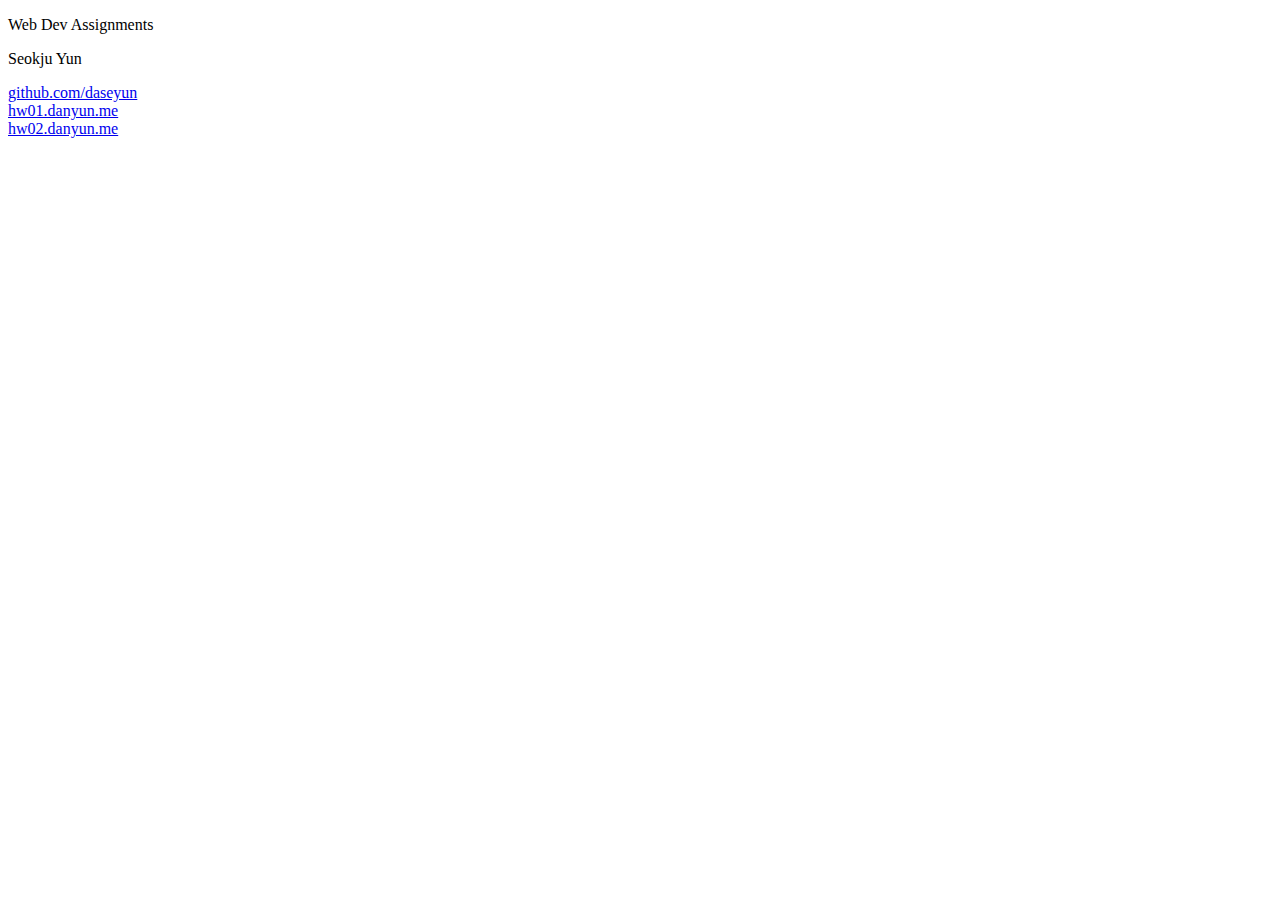
<file: www/danyun.me/index.html>
<!DOCTYPE html>
<html>

<body>
	<p>
		Web Dev Assignments
	</p>
	<p>
		Seokju Yun
	</p>
	<a href="https://github.com/daseyun">github.com/daseyun</a>
	</br>
	<a href="http://hw01.danyun.me">hw01.danyun.me</a>
	</br>
	<a href="http://hw02.danyun.me">hw02.danyun.me</a>

</body>

</html>
</file>
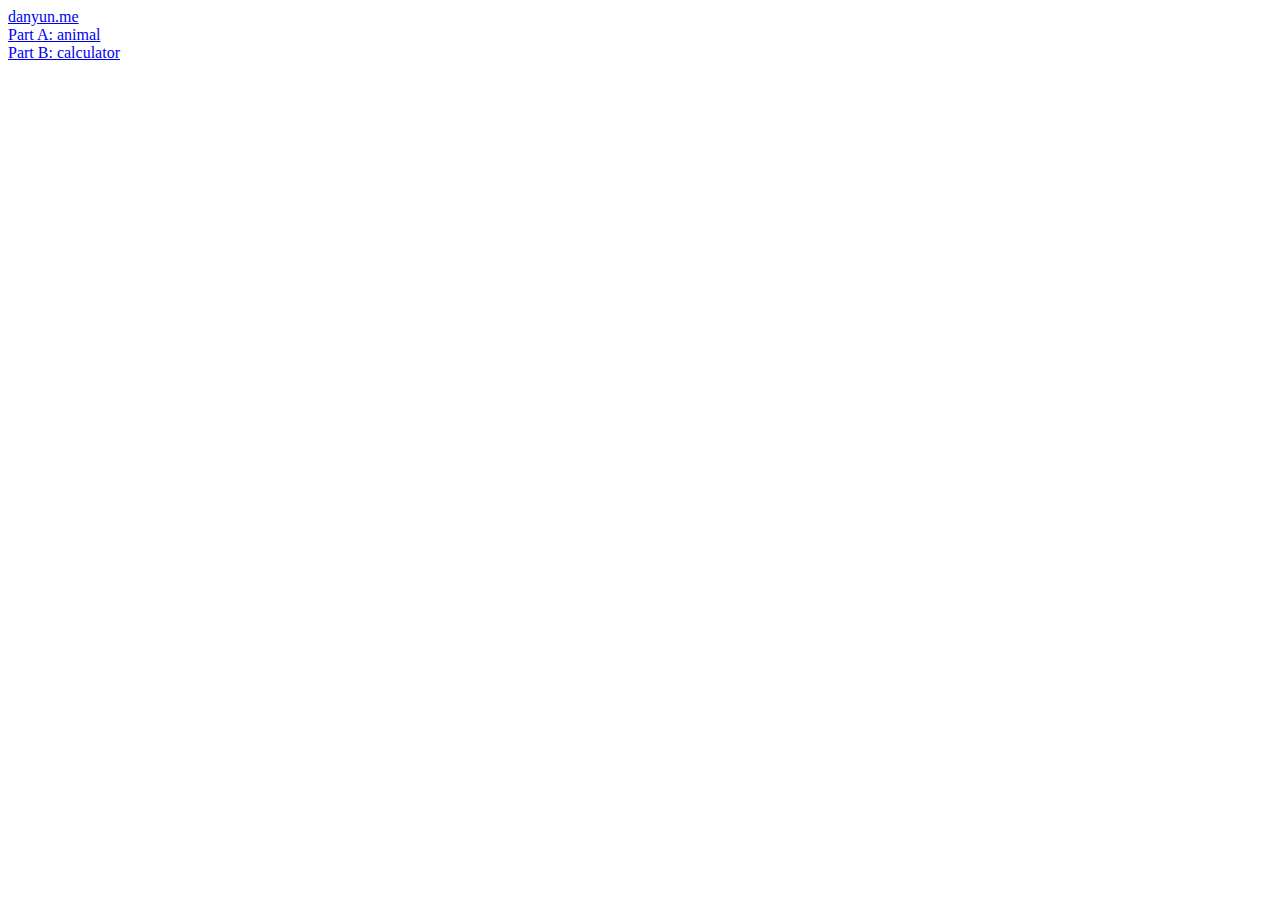
<file: www/hw02.danyun.me/index.html>
<!DOCTYPE html>
<html>

<head>
    <meta charset="utf-8">
    <title>hw02</title>
</head>

<body>
    <a href="http://danyun.me">danyun.me</a>
    <br />
    <a href="animal/animal.html">Part A: animal</a>
    <br />
    <a href="calc/calc.html">Part B: calculator</a>
</body>

</html>
</file>
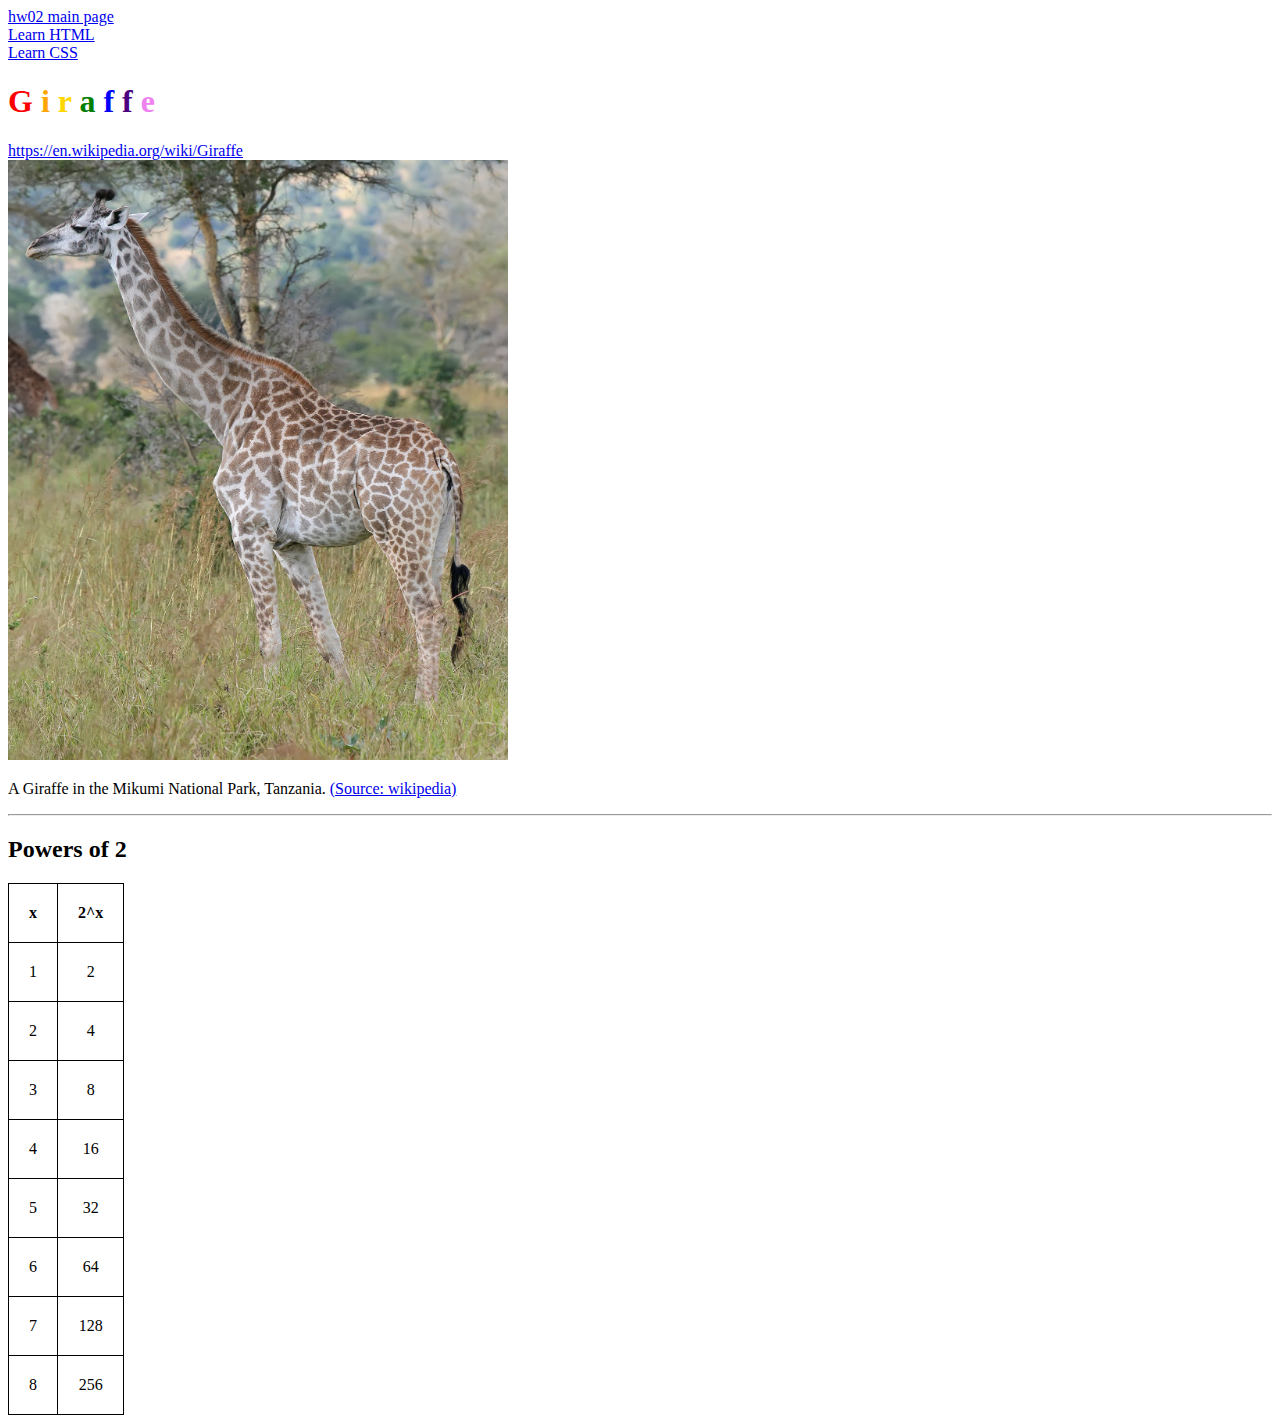
<file: www/hw02.danyun.me/animal/animal.html>
<!DOCTYPE html>
<!-- part A -->
<html>
<!-- Create a web page, “animal.html”, that contains the following stuff: -->

<head>
    <meta charset="UTF-8">
    <title>animal</title>
    <link rel="stylesheet" href="animalStyle.css">
</head>

<body>
    <a href="../index.html">hw02 main page</a>
    <br />
    <!-- A link to the “Learn HTML” tutorial. -->
    <a href="https://www.w3schools.com/html/default.asp">Learn HTML</a>
    <br />
    <!-- A link to the “Learn CSS” tutorial. -->
    <a href="https://www.w3schools.com/css/default.asp">Learn CSS</a>
    <!-- The name of the animal, as a header, with each letter being a different color. -->
    <header>
        <h1>
            <span class="red">G</span>
            <span class="orange">i</span>
            <span class="yellow">r</span>
            <span class="green">a</span>
            <span class="blue">f</span>
            <span class="indigo">f</span>
            <span class="violet">e</span>
        </h1>
        <!-- A link to a Wikipedia article about an animal. -->
        <a href="https://en.wikipedia.org/wiki/Giraffe">https://en.wikipedia.org/wiki/Giraffe</a>
        <!-- A picture of that animal, taken from the Wikipedia article. -->
        <br>

        <img id="giraffe-img" src="giraffe_wikipedia.jpg" />
        <p>A Giraffe in the Mikumi National Park, Tanzania.
            <a href="https://en.wikipedia.org/wiki/Giraffe#/media/File:Giraffe_Mikumi_National_Park.jpg">(Source:
                wikipedia)
            </a>
        </p>
    </header>

    <hr>

    <!-- A table of the first eight powers of two in two columns (x and 2^x). There should be visible table cell borders, and space around the contents. -->
    <h2>Powers of 2</h2>
    <table>
        <tr>
            <th>x</th>
            <th>2^x</th>
        </tr>
        <tr>
            <td>1</td>
            <td>2</td>
        </tr>
        <tr>
            <td>2</td>
            <td>4</td>
        </tr>
        <tr>
            <td>3</td>
            <td>8</td>
        </tr>
        <tr>
            <td>4</td>
            <td>16</td>
        </tr>
        <tr>
            <td>5</td>
            <td>32</td>
        </tr>
        <tr>
            <td>6</td>
            <td>64</td>
        </tr>
        <tr>
            <td>7</td>
            <td>128</td>
        </tr>
        <tr>
            <td>8</td>
            <td>256</td>
        </tr>
    </table>
    <!-- Things that can be accomplished with CSS should be done that way, using a single STYLE tag in the page’s HEAD. -->
</body>

</html>
</file>
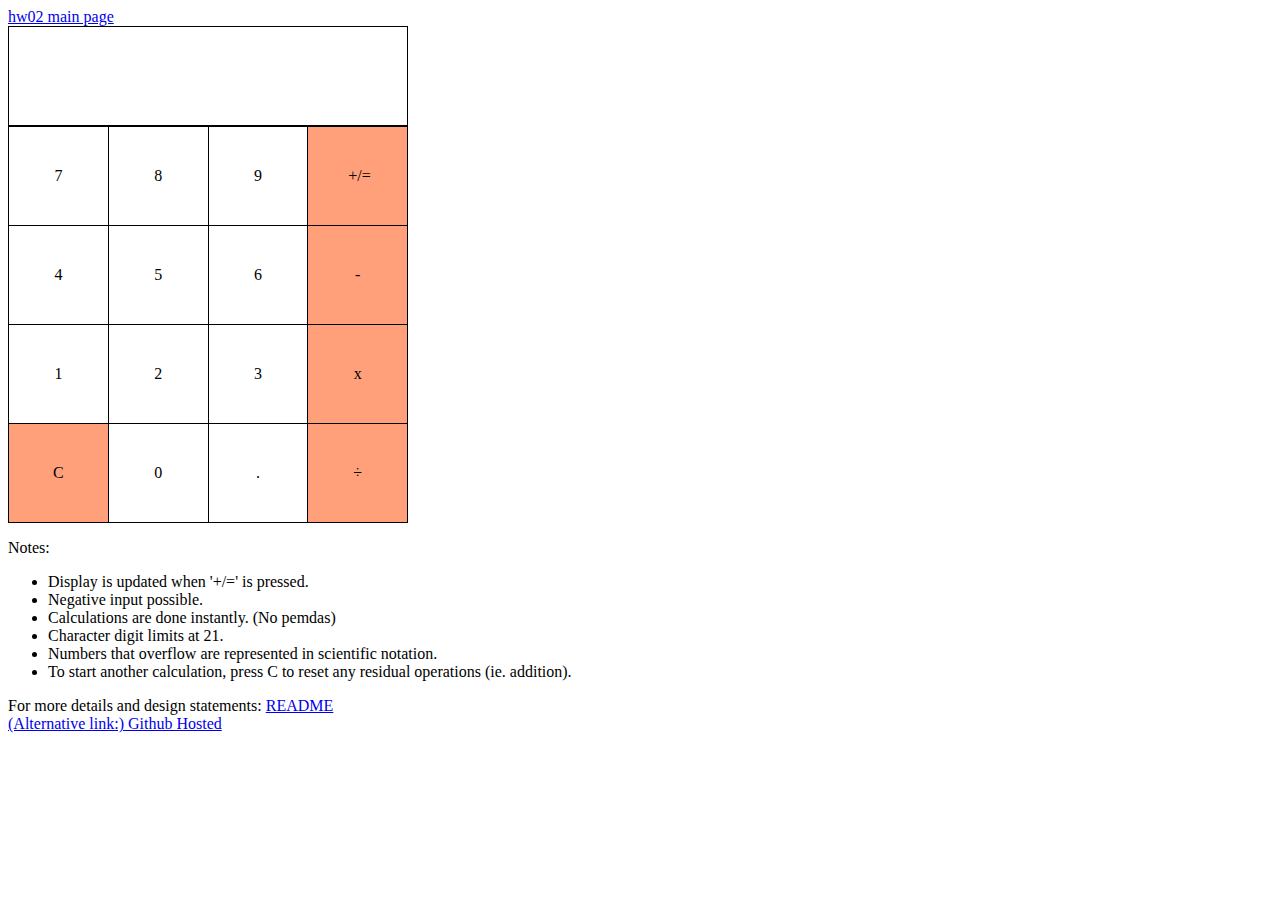
<file: www/hw02.danyun.me/calc/calc.html>
<!DOCTYPE html>
<html>

<head>
    <meta charset="utf-8">
    <title>calculator</title>
    <link rel="stylesheet" href="calcStyle.css">
</head>

<body>
    <a href="../index.html">hw02 main page</a>
    <br />
    <div class="container">
        <!-- Number display -->
        <div id="numberField"></div>
        <!-- keypads -->
        <table>
            <tr>
                <td id="7">7</td>
                <td id="8">8</td>
                <td id="9">9</td>
                <td class="operator" id="addOrEquals">+/=</td>
            </tr>
            <tr>
                <td id="4">4</td>
                <td id="5">5</td>
                <td id="6">6</td>
                <td class="operator" id="subtract">-</td>
            </tr>
            <tr>
                <td id="1">1</td>
                <td id="2">2</td>
                <td id="3">3</td>
                <td class="operator" id="multiply">x</td>
            </tr>
            <tr>
                <td id="clear">C</td>
                <td id="0">0</td>
                <td id="decimalDot">.</td>
                <td class="operator" id="divide">÷</td>
            </tr>

        </table>
    </div>
    <div>
        <p>Notes:</p>
        <ul>
            <li>Display is updated when '+/=' is pressed.</li>
            <li>Negative input possible.</li>
            <li>Calculations are done instantly. (No pemdas)</li>
            <li>Character digit limits at 21.</li>
            <li>Numbers that overflow are represented in scientific notation.</li>
            <li>To start another calculation, press C to reset any residual operations (ie. addition).</li>
        </ul>
        <p>For more details and design statements:
            <a href="README.md">README</a>
            <br />
            <a href="https://github.com/daseyun/cs4550/blob/main/www/hw02.danyun.me/calc/README.md">(Alternative link:)
                Github
                Hosted</a>
        </p>
    </div>
    <script src="calc.js"></script>
</body>

</html>
</file>
<file: www/hw02.danyun.me/animal/animalStyle.css>
#giraffe-img {
  width: 500px;
  height: 600px;
}

table,
th,
td {
  border: 1px solid black;
  padding: 20px;
  border-collapse: collapse;
  text-align: center;
}

.red {
  color: red;
}
.orange {
  color: orange;
}
.yellow {
  color: gold;
}
.green {
  color: green;
}
.blue {
  color: blue;
}
.indigo {
  color: indigo;
}
.violet {
  color: violet;
}
</file>
<file: www/hw02.danyun.me/calc/calcStyle.css>
th,
td {
  border: 1px solid black;
  padding: 40px;
  text-align: center;
}

/* box-sizing https://www.w3schools.com/css/css3_box-sizing.asp */
table {
  width: 100%;
  border-collapse: collapse;
  table-layout: fixed;
  box-sizing: inherit;
}

.container {
  width: 400px;
  box-sizing: border-box;
}

#numberField {
  box-sizing: inherit;
  height: 100px;
  border: 1px solid black;
  text-align: right;
  line-height: 100px;
  padding: 10px;
}

#clear,
.operator {
  background-color: lightsalmon;
}
</file>
